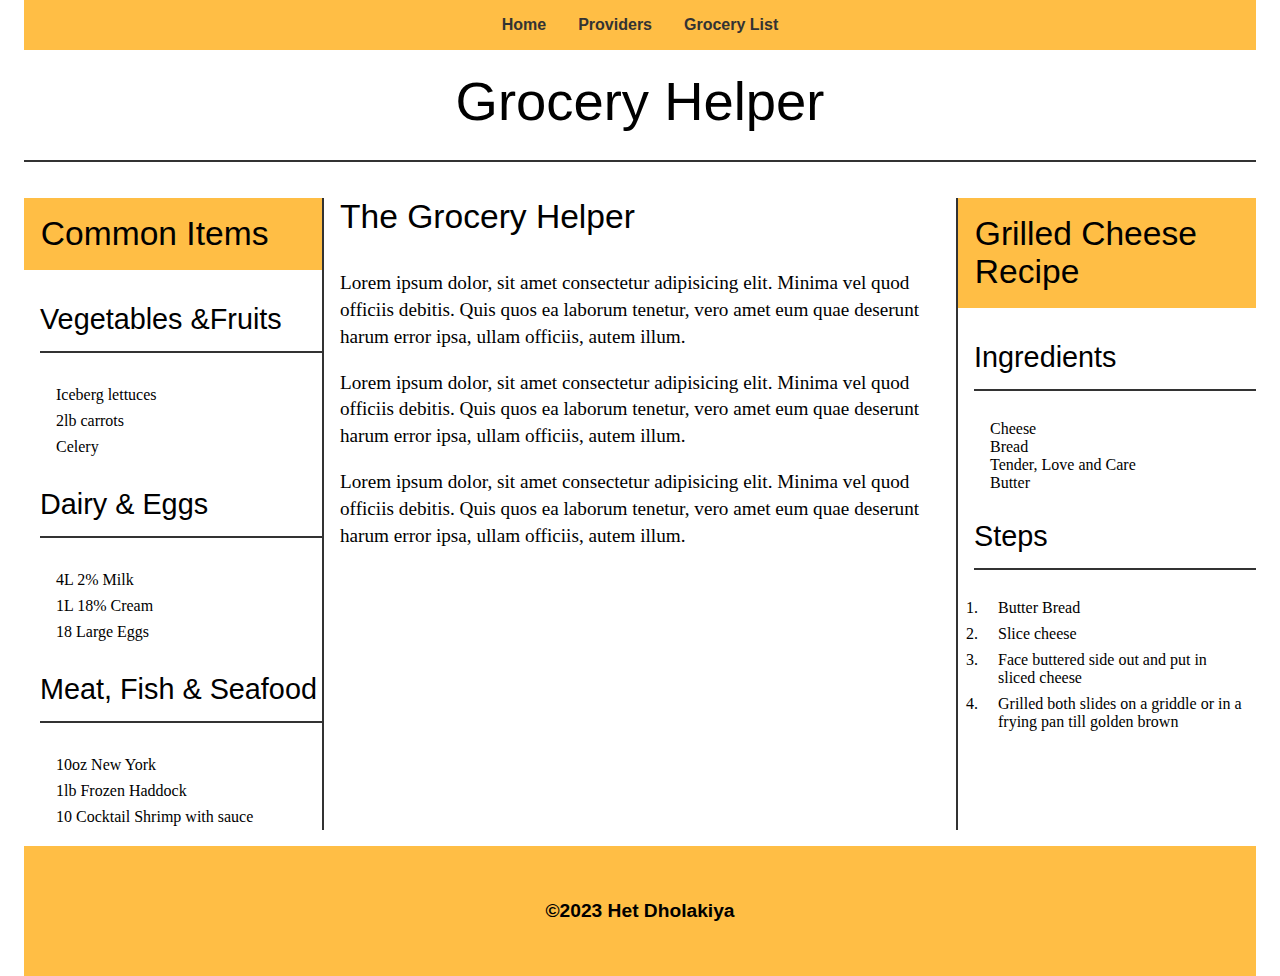
<file: index.html>
<!DOCTYPE html>
<html lang="en">

<head>
    <meta charset="UTF-8">
    <meta http-equiv="X-UA-Compatible" content="IE=edge">
    <meta name="viewport" content="width=device-width, initial-scale=1.0">
    <title>Grocery Helper</title>
    <link rel="stylesheet" href="./style.css">
    <script src="./main.js"></script>
</head>

<body>
    <header>
        <nav id="main-nav">
            <ul>
                <li><a href="./">Home</a></li>
                <li><a href="./providers.html">Providers</a></li>
                <li><a href="./grocery-list.html">Grocery List</a></li>
            </ul>
        </nav>

        <h1>Grocery Helper</h1>
    </header>

    <main>
        <h2>The Grocery Helper</h2>

        <p>
            Lorem ipsum dolor, sit amet consectetur adipisicing elit. Minima vel quod officiis debitis. Quis quos ea
            laborum tenetur, vero amet eum quae deserunt harum error ipsa, ullam officiis, autem illum.
        </p>

        <p>
            Lorem ipsum dolor, sit amet consectetur adipisicing elit. Minima vel quod officiis debitis. Quis quos ea
            laborum tenetur, vero amet eum quae deserunt harum error ipsa, ullam officiis, autem illum.
        </p>

        <p>
            Lorem ipsum dolor, sit amet consectetur adipisicing elit. Minima vel quod officiis debitis. Quis quos ea
            laborum tenetur, vero amet eum quae deserunt harum error ipsa, ullam officiis, autem illum.
        </p>
    </main>

    <aside id="aside-1">
        <h2>Common Items</h2>
        <ul class="ci-level-1">
            <li>
                <h3>Vegetables &Fruits</h3>

                <ul class="ci-level-2">
                    <li>Iceberg lettuces</li>
                    <li>2lb carrots</li>
                    <li>Celery</li>
                </ul>
            </li>

            <li>
                <h3>Dairy & Eggs</h3>
                <ul class="ci-level-2">
                    <li>4L 2% Milk</li>
                    <li>1L 18% Cream</li>
                    <li>18 Large Eggs</li>
                </ul>
            </li>

            <li>
                <h3>Meat, Fish & Seafood</h3>
                <ul class="ci-level-2">
                    <li>10oz New York</li>
                    <li>1lb Frozen Haddock</li>
                    <li>10 Cocktail Shrimp with sauce</li>
                </ul>
            </li>

    </aside>

    <aside id="aside-2">
        <h2>Grilled Cheese Recipe</h2>

        <section>
            <h3>Ingredients</h3>
            <ul id="ingredients">
                <li>Cheese</li>
                <li>Bread</li>
                <li>Tender, Love and Care</li>
                <li>Butter</li>
            </ul>
        </section>

        <section>
            <h3>Steps</h3>
            <ol id="steps">
                <li>Butter Bread</li>
                <li>Slice cheese</li>
                <li>Face buttered side out and put in sliced cheese</li>
                <li>Grilled both slides on a griddle or in a frying pan till golden brown</li>
            </ol>
        </section>
    </aside>

    <footer>
        <p>&copy;2023 Het Dholakiya</p>
    </footer>
</body>

</html>
</file>
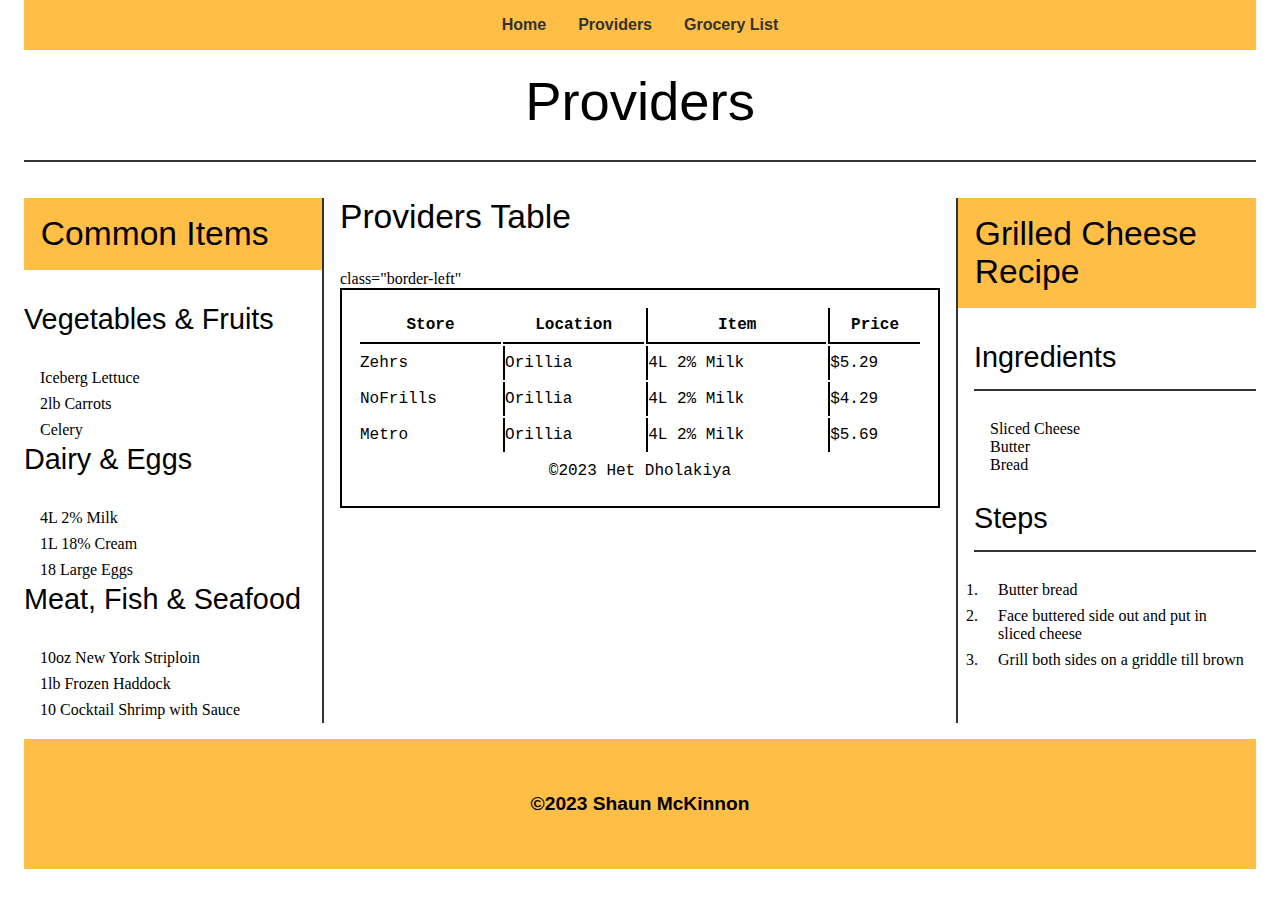
<file: providers.html>
<!DOCTYPE html>
<html lang="en">
    <head>
        <meta charset="UTF-8">
        <meta http-equiv="X-UA-Compatible" content="IE=edge">
        <meta name="viewport" content="width=device-width, initial-scale=1.0">
        <title>Providers - Grocery Helper</title>
        <link rel="stylesheet" href="./style.css">
    </head>

    <body>
        <header>
            <nav id="main-nav">
                <ul>
                    <li><a href="./">Home</a></li>
                    <li><a href="./providers.html">Providers</a></li>
                    <li><a href="./grocery-list.html">Grocery List</a></li>
                </ul>
            </nav>

            <h1>Providers</h1>
        </header>

        <main>
            <h2>Providers Table</h2>
            <table>
                <thead>
                    <tr>
                        <th>Store</th>
                        <th >Location</th>
                        <th class="border-left">Item</th>
                        <th class="border-left">Price</th>
                    </tr>
                </thead>

                <tbody>
                    <tr>class="border-left"
                        <td>Zehrs</td>
                        <td class="border-left">Orillia</td>
                        <td class="border-left">4L 2% Milk</td>
                        <td class="border-left">$5.29</td>
                    </tr>

                    <tr>
                        <td>NoFrills</td>
                        <td class="border-left">Orillia</td>
                        <td class="border-left">4L 2% Milk</td>
                        <td class="border-left">$4.29</td>
                    </tr>

                    <tr>
                        <td>Metro</td>
                        <td class="border-left">Orillia</td>
                        <td class="border-left">4L 2% Milk</td>
                        <td class="border-left">$5.69</td>
                    </tr>
                </tbody>

                <tfoot>
                    <td colspan="4"> &copy;2023 Het Dholakiya</td>
                </tfoot>
            </table>
            
        </main>

        <aside id="aside-1">
            <h2>Common Items</h2>

            <ul id="ci-level-1">
                <li>
                    <h3>Vegetables & Fruits</h3>

                    <ul class="ci-level-2">
                        <li>Iceberg Lettuce</li>
                        <li>2lb Carrots</li>
                        <li>Celery</li>
                    </ul>
                </li>

                <li>
                    <h3>Dairy & Eggs</h3>

                    <ul class="ci-level-2">
                        <li>4L 2% Milk</li>
                        <li>1L 18% Cream</li>
                        <li>18 Large Eggs</li>
                    </ul>
                </li>

                <li>
                    <h3>Meat, Fish & Seafood</h3>

                    <ul class="ci-level-2">
                        <li>10oz New York Striploin</li>
                        <li>1lb Frozen Haddock</li>
                        <li>10 Cocktail Shrimp with Sauce</li>
                    </ul>
                </li>
            </ul>
        </aside>

        <aside id="aside-2">
            <h2>Grilled Cheese Recipe</h2>

            <section>
                <h3>Ingredients</h3>
                <ul id="ingredients">
                    <li>Sliced Cheese</li>
                    <li>Butter</li>
                    <li>Bread</li>
                </ul>
            </section>

            <section>
                <h3>Steps</h3>
                <ol id="steps">
                    <li>Butter bread</li>
                    <li>Face buttered side out and put in sliced cheese</li>
                    <li>Grill both sides on a griddle till brown</li>
                </ol>
            </section>
        </aside>

        <footer>
            <p>&copy;2023 Shaun McKinnon</p>
        </footer>
    </body>
</html>
</file>
<file: style.css>
/* reset */
*,*:before,*:after {
    box-sizing: border-box;
    padding: 0;
    margin: 0;
    font-size: 16px;
    text-decoration: none;
    list-style: none;
    font-weight: normal;
    font-style: normal;
}

/* defaults */
h1,h2,h3 {
    font-family: Impact, Haettenschweiler, 'Arial Narrow Bold', sans-serif;
    margin-bottom: 1em;
}

h1 {
    font-size: 3.4em;
}

h2 {
    font-size: 2.1em;
}

h3 {
    font-size: 1.8em;
}

p {
    font-family: Georgia, 'Times New Roman', Times, serif;
    font-size: 1.2em;
    line-height: 1.4em;
    margin-bottom: 1em;
}

/* layout */
body {
    display: grid;
    grid-template-columns: 25% 50% 25%;
    grid-template-areas:
        "header header header"
        "aside1 main aside2"
        "footer footer footer";
    gap: 1em;
    justify-content: center;
    max-width: 1200px;
    margin: 0 auto;
}

header {
    grid-area: header;
}

main {
    grid-area: main;
}

#aside-1 {
    grid-area: aside1;
}

#aside-2 {
    grid-area: aside2;
}

footer {
    grid-area: footer;
    background-color: #ffbe45;
    padding: 2em;
    text-align: center;
}

/* Navigation */
#main-nav {
    width: 100%;
    background-color: #ffbe45;
    display: flex;
    justify-content: center;
    align-items: center;
}

#main-nav>ul {
    display: flex;
}

#main-nav>ul>li>a {
    display: flex;
    justify-content: center;
    align-items: center;
    padding: 1em;
    color: #333;
    font-weight: bold;
    font-family: 'Franklin Gothic Medium', 'Arial Narrow', Arial, sans-serif;
    transition: 0.25s;
}

#main-nav>ul>li>a:hover {
    background-color: #ffa600;
}

/* Header */
header>h1 {
    text-align: center;
    width: 100%;
    margin: 20px 0;
    border-bottom: 2px solid #333;
    padding-bottom: 0.5em;
}

footer>p {
    font-weight: bold;
    font-family: 'Franklin Gothic Medium', 'Arial Narrow', Arial, sans-serif;
    margin-top: 20px;
}

/* Aside Styles */
#aside-1 {
    border-right: 2px solid #333;
}

#aside-1 > h2, #aside-2 > h2{
    background-color: #ffbe45;
    padding: 0.5em;
}

.ci-level-1 {
    padding-left: 1em;
}

.ci-level-1> li> h3 {
    margin-top: 1em;
    padding-bottom: 0.5em;
    border-bottom: 2px solid #333;
}

.ci-level-2 {
    padding-left: 1em;
}

.ci-level-2> li {
    padding: 0.25em 0;
}

#aside-2 {
    border-left: 2px solid #333;
}

#aside-2>section {
    padding-left: 1em;
}

#aside-2 h3 {
    margin-top: 1em;
    padding-bottom: 0.5em;
    border-bottom: 2px solid #333;
}

#ingredients > li, #steps > li {
    padding-left: 1em;
}
#steps > li{
    list-style: decimal;
    margin: 0.5em;
}

/* Table Styles */
table{
    width: 100%;
    border: 2px solid black;
    padding: 1em;
    font-family: 'Courier New', Courier, monospace;
}

table tr{
    border: 2px solid black;
}

table th, table td{
    padding: 0.5em 0;
}

table th{
    font-weight: bold;
    text-align: center;
    border-bottom: 2px solid black;
}

table > tfoot{
    text-align: center;
    vertical-align: middle;
    border-top: 2px solid black;
}

.border-left{
    border-left: 2px solid black;
}
</file>
